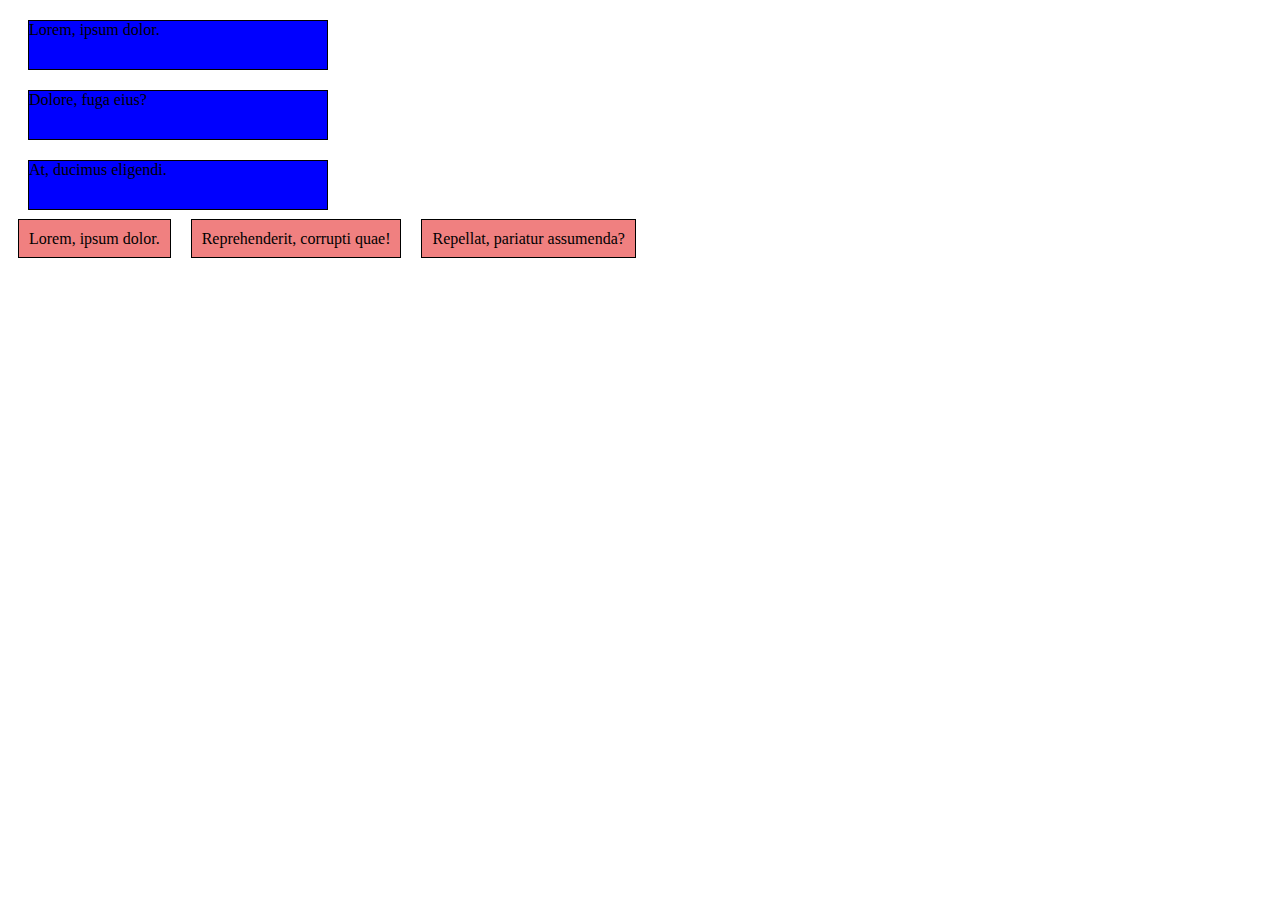
<file: index.html>
<!DOCTYPE html>
<html lang="en">
<head>
    <meta charset="UTF-8">
    <meta name="viewport" content="width=device-width, initial-scale=1.0">
    <title>Document</title>
    <link rel="stylesheet" href="style.css">
</head>
<body>
    <div class="blok">Lorem, ipsum dolor.</div>
    <div class="blok">Dolore, fuga eius?</div>
    <div class="blok">At, ducimus eligendi.</div>

    <span class="inline">Lorem, ipsum dolor.</span><span class="inline">Reprehenderit, corrupti quae!</span><span class="inline">Repellat, pariatur assumenda?</span>
</body>
</html>
</file>
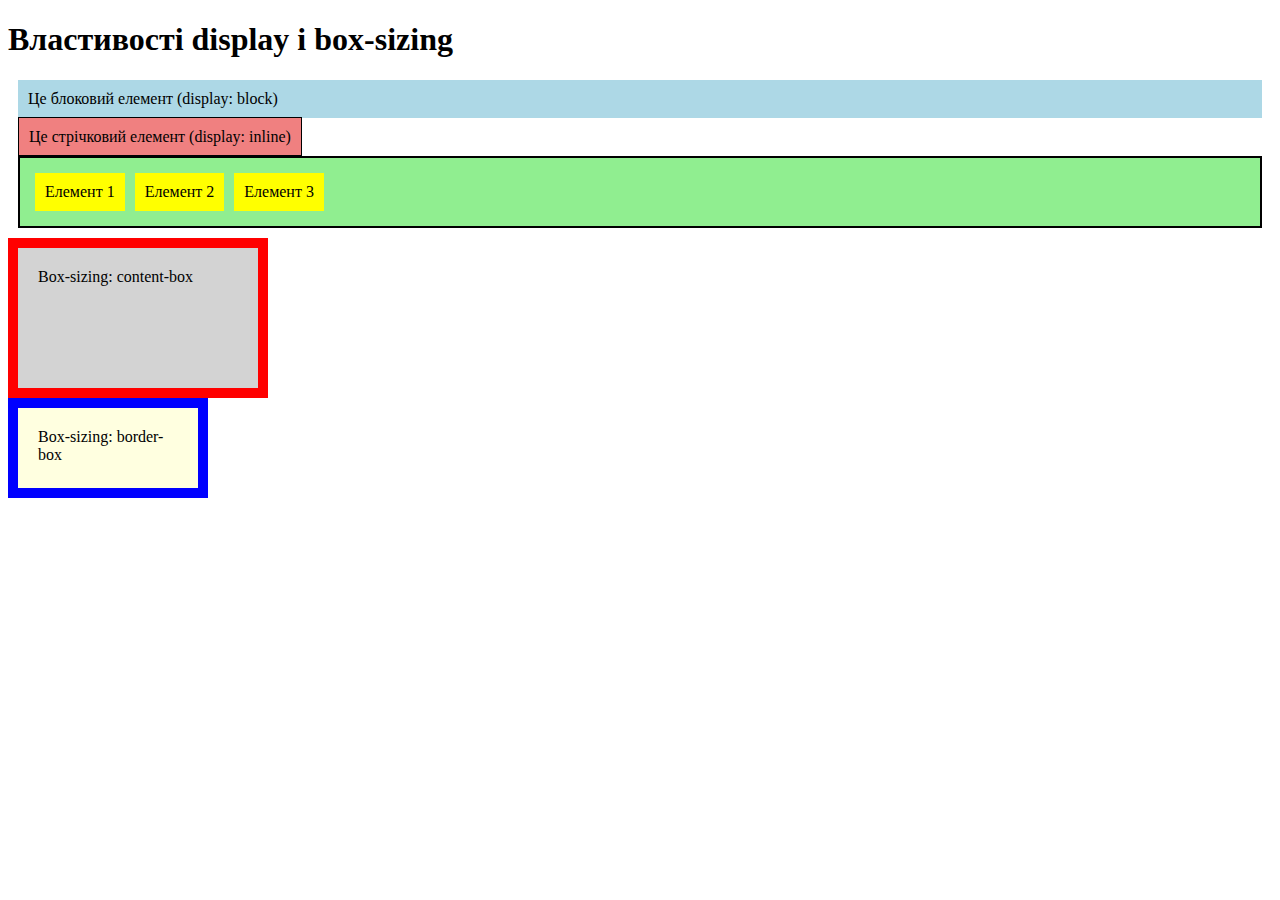
<file: box.html>
<!DOCTYPE html>
<html lang="en">
<head>
    <meta charset="UTF-8">
    <meta name="viewport" content="width=device-width, initial-scale=1.0">
    <title>Document</title>
    <link rel="stylesheet" href="style.css">
</head>
<body>
    <h1> Властивості display і box-sizing</h1> 

    <div class="block">Це блоковий елемент (display: block)</div>
    <span class="inline">Це стрічковий елемент (display: inline)</span>

    <div class="flex-container">
      <div class="flex-item">Елемент 1</div>
      <div class="flex-item">Елемент 2</div>
      <div class="flex-item">Елемент 3</div> 
    </div>
    
    <div class="box-sizing-content-box">Box-sizing: content-box</div> 
    <div class="box-sizing-border-box">Box-sizing: border-box</div>
</body>
</html>
</file>
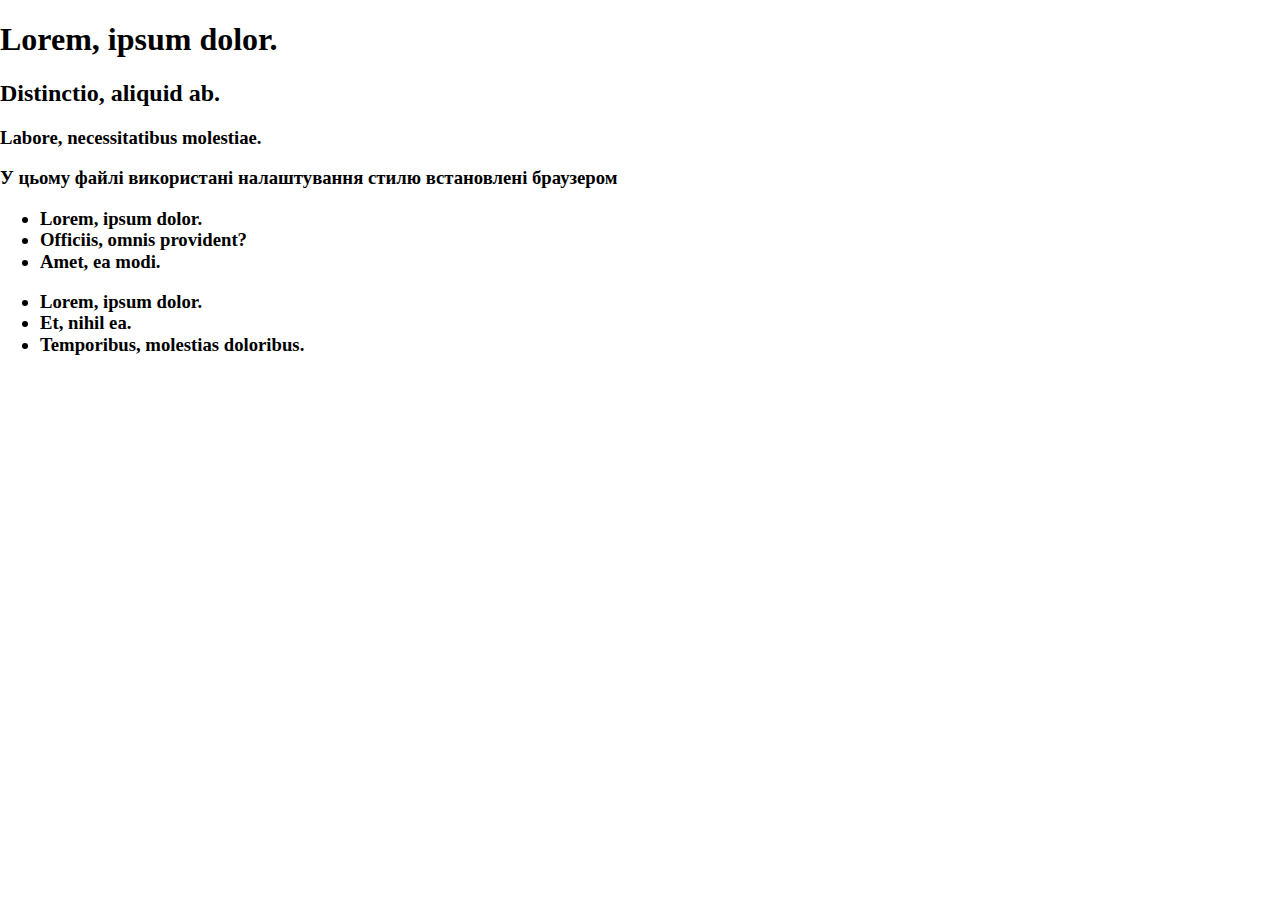
<file: file.html>
<!DOCTYPE html>
<html lang="en">
<head>
    <meta charset="UTF-8">
    <meta name="viewport" content="width=device-width, initial-scale=1.0">
    <title>Document</title>
    <link rel="stylesheet" href="normalize.css">
</head>
<body>
    <h1>Lorem, ipsum dolor.</h>
    <h2>Distinctio, aliquid ab.</h>
    <h3>Labore, necessitatibus molestiae.</h>
    
    <p>У цьому файлі використані налаштування стилю встановлені браузером</p>
    <ul>
        <li>Lorem, ipsum dolor.</li>
        <li>Officiis, omnis provident?</li>
        <li>Amet, ea modi.</li>
    </ul>
    <ul>
        <li>Lorem, ipsum dolor.</li>
        <li>Et, nihil ea.</li>
        <li>Temporibus, molestias doloribus.</li>
    </ul>
</body>
</html>
</file>
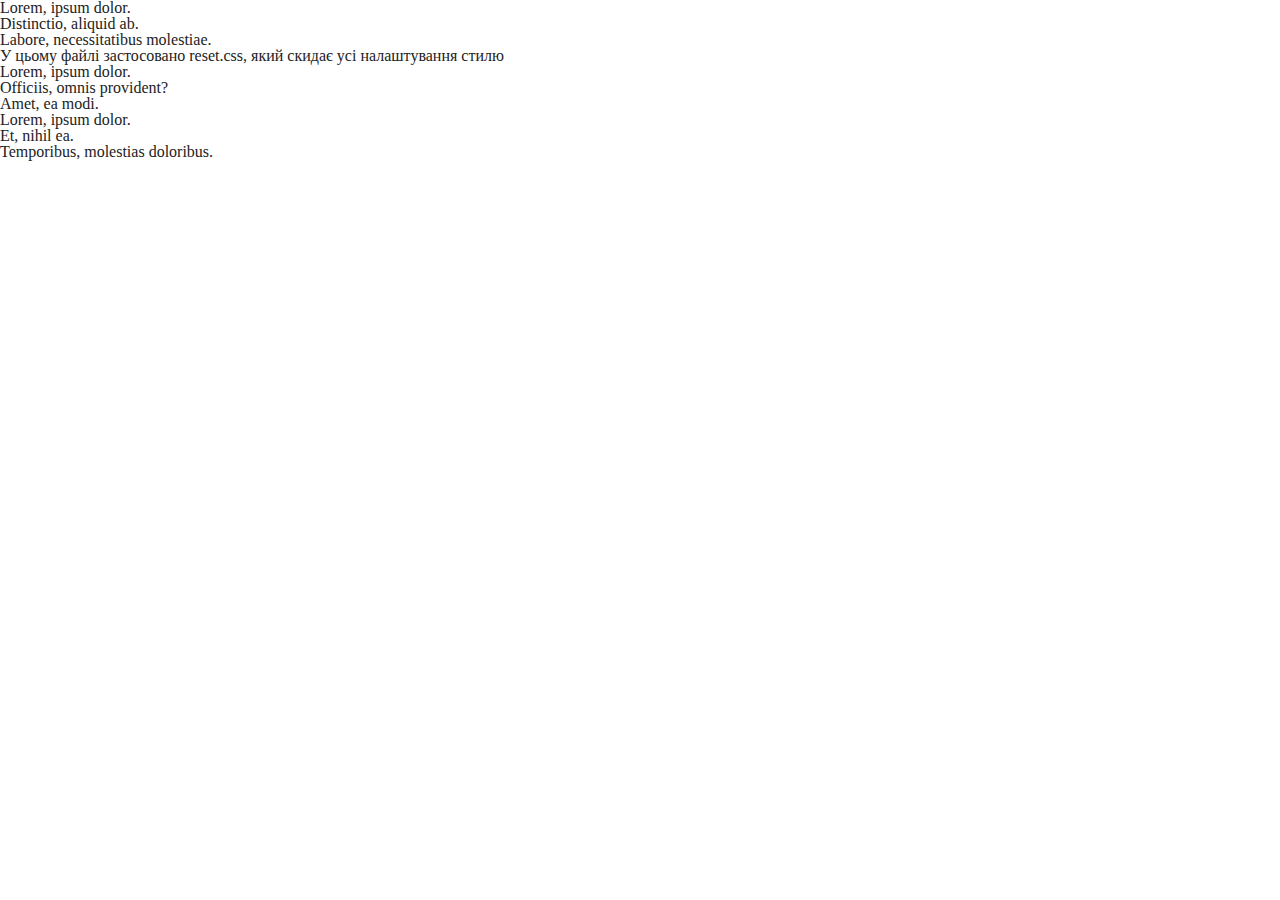
<file: file1.html>
<!DOCTYPE html>
<html lang="en">
<head>
    <meta charset="UTF-8">
    <meta name="viewport" content="width=device-width, initial-scale=1.0">
    <title>Document</title>
    <link rel="stylesheet" href="reset.css">
</head>
<body>
    <div>Lorem, ipsum dolor.</div>
    <div>Distinctio, aliquid ab.</div>
    <div>Labore, necessitatibus molestiae.</div>
    
    <p>У цьому файлі застосовано reset.css, який скидає усі налаштування стилю</p>
    
    <ul>
        <li>Lorem, ipsum dolor.</li>
        <li>Officiis, omnis provident?</li>
        <li>Amet, ea modi.</li>
    </ul>
    <ul>
        <li>Lorem, ipsum dolor.</li>
        <li>Et, nihil ea.</li>
        <li>Temporibus, molestias doloribus.</li>
    </ul>
</body>
</html>
</file>
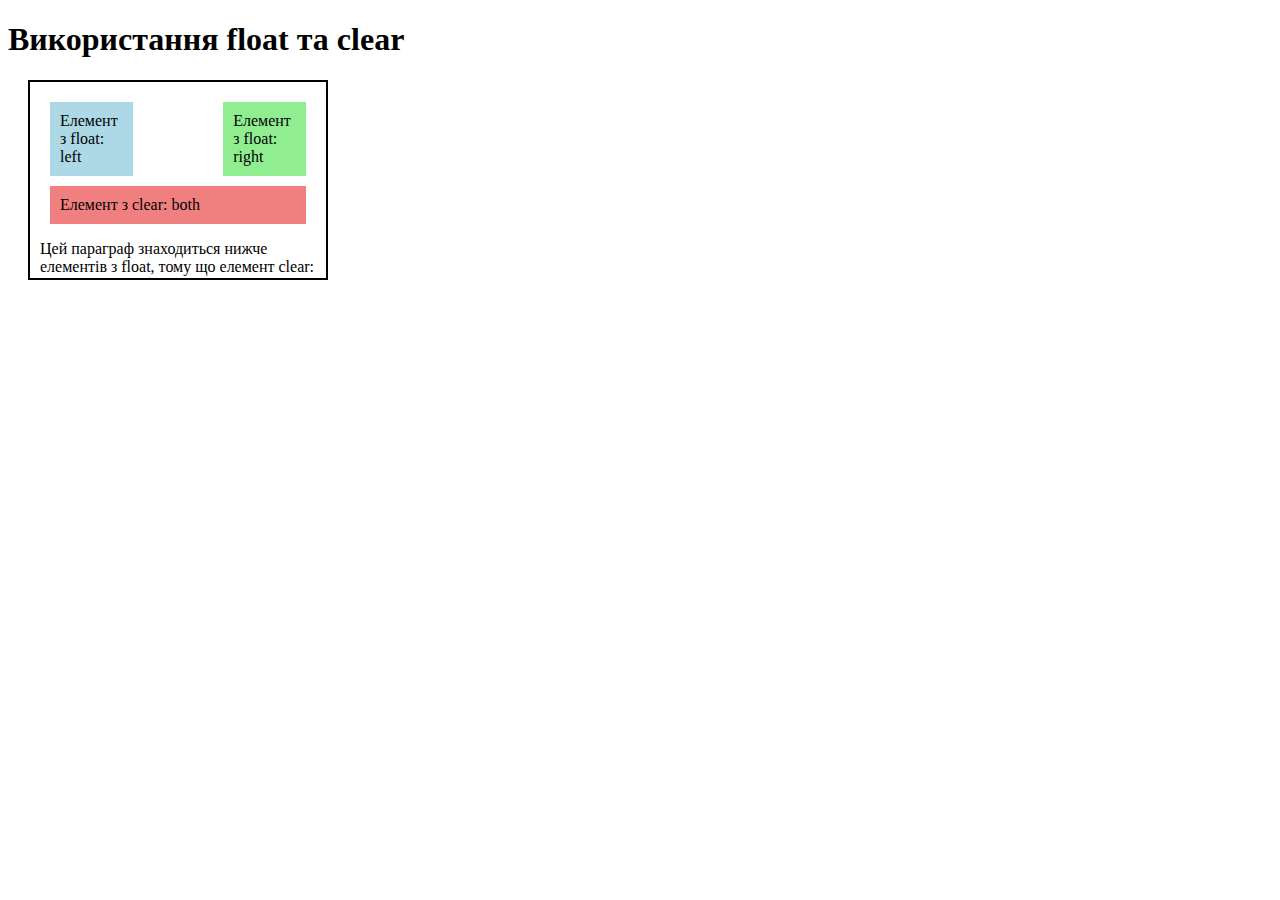
<file: float.html>
<!DOCTYPE html>
<html lang="en">
<head>
    <meta charset="UTF-8">
    <meta name="viewport" content="width=device-width, initial-scale=1.0">
    <title>Document</title>
    <link rel="stylesheet" href="style.css">
</head>
<body>
    <h1>Використання float та clear</h1>
     <div class="container">
      <div class="float-left">Елемент з float: left</div> 
      <div class="float-right">Елемент з float: right</div> 
      <div class="clear-both">Елемент з clear: both</div> 
      <p>Цей параграф знаходиться нижче елементів з float, тому що елемент clear: both закінчив обтікання.</p> 
     </div>
</body>
</html>
</file>
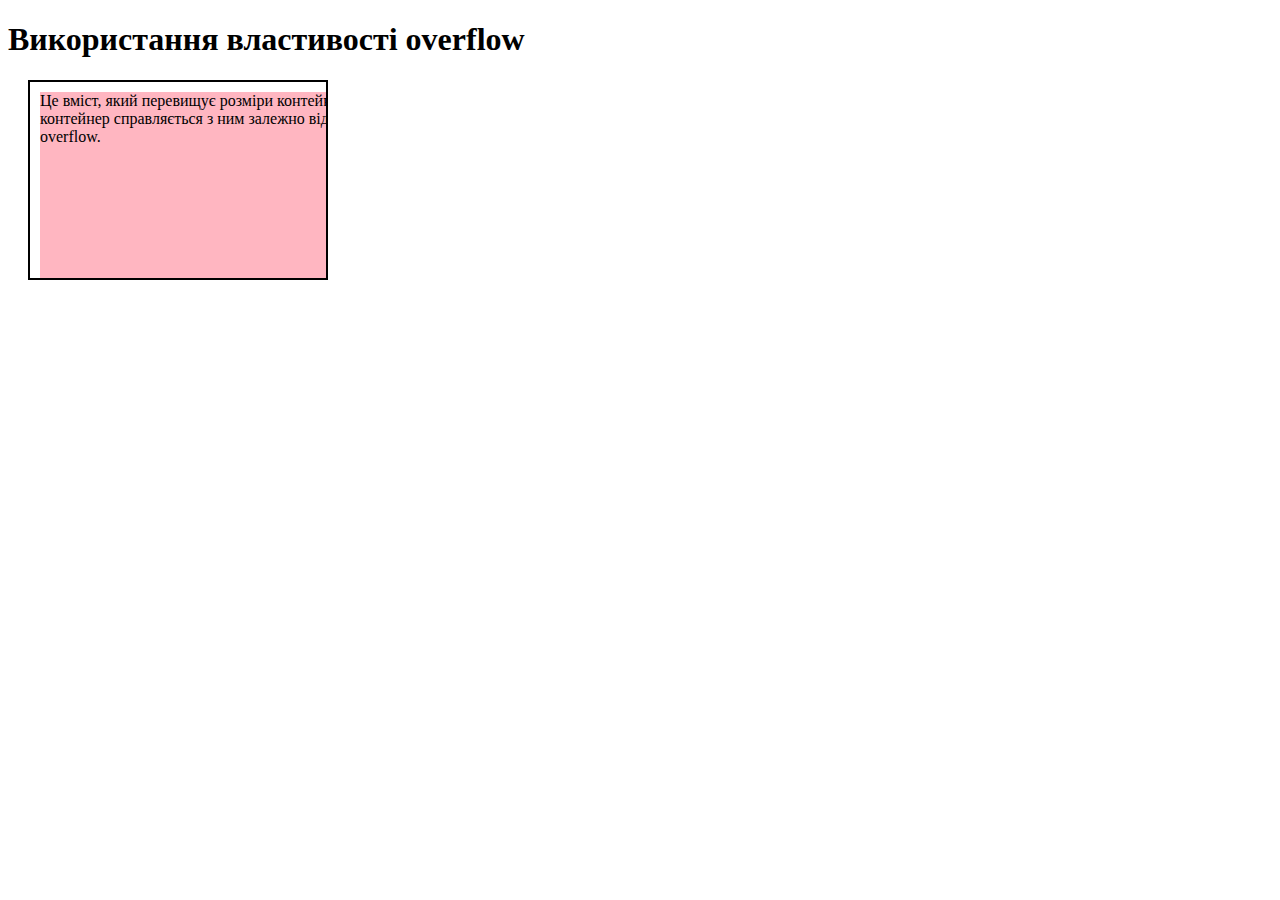
<file: overflow.html>
<!DOCTYPE html>
<html lang="en">
<head>
    <meta charset="UTF-8">
    <meta name="viewport" content="width=device-width, initial-scale=1.0">
    <title>Document</title>
    <link rel="stylesheet" href="style.css">
</head>
<body>
    <h1>Використання властивості overflow</h1> 
    <div class="container"> 
    <div class="content"> Це вміст, який перевищує розміри контейнера. Спостерігайте за тим, як контейнер справляється з ним залежно від значення властивості overflow. </div> 
    </div>
</body>
</html>
</file>
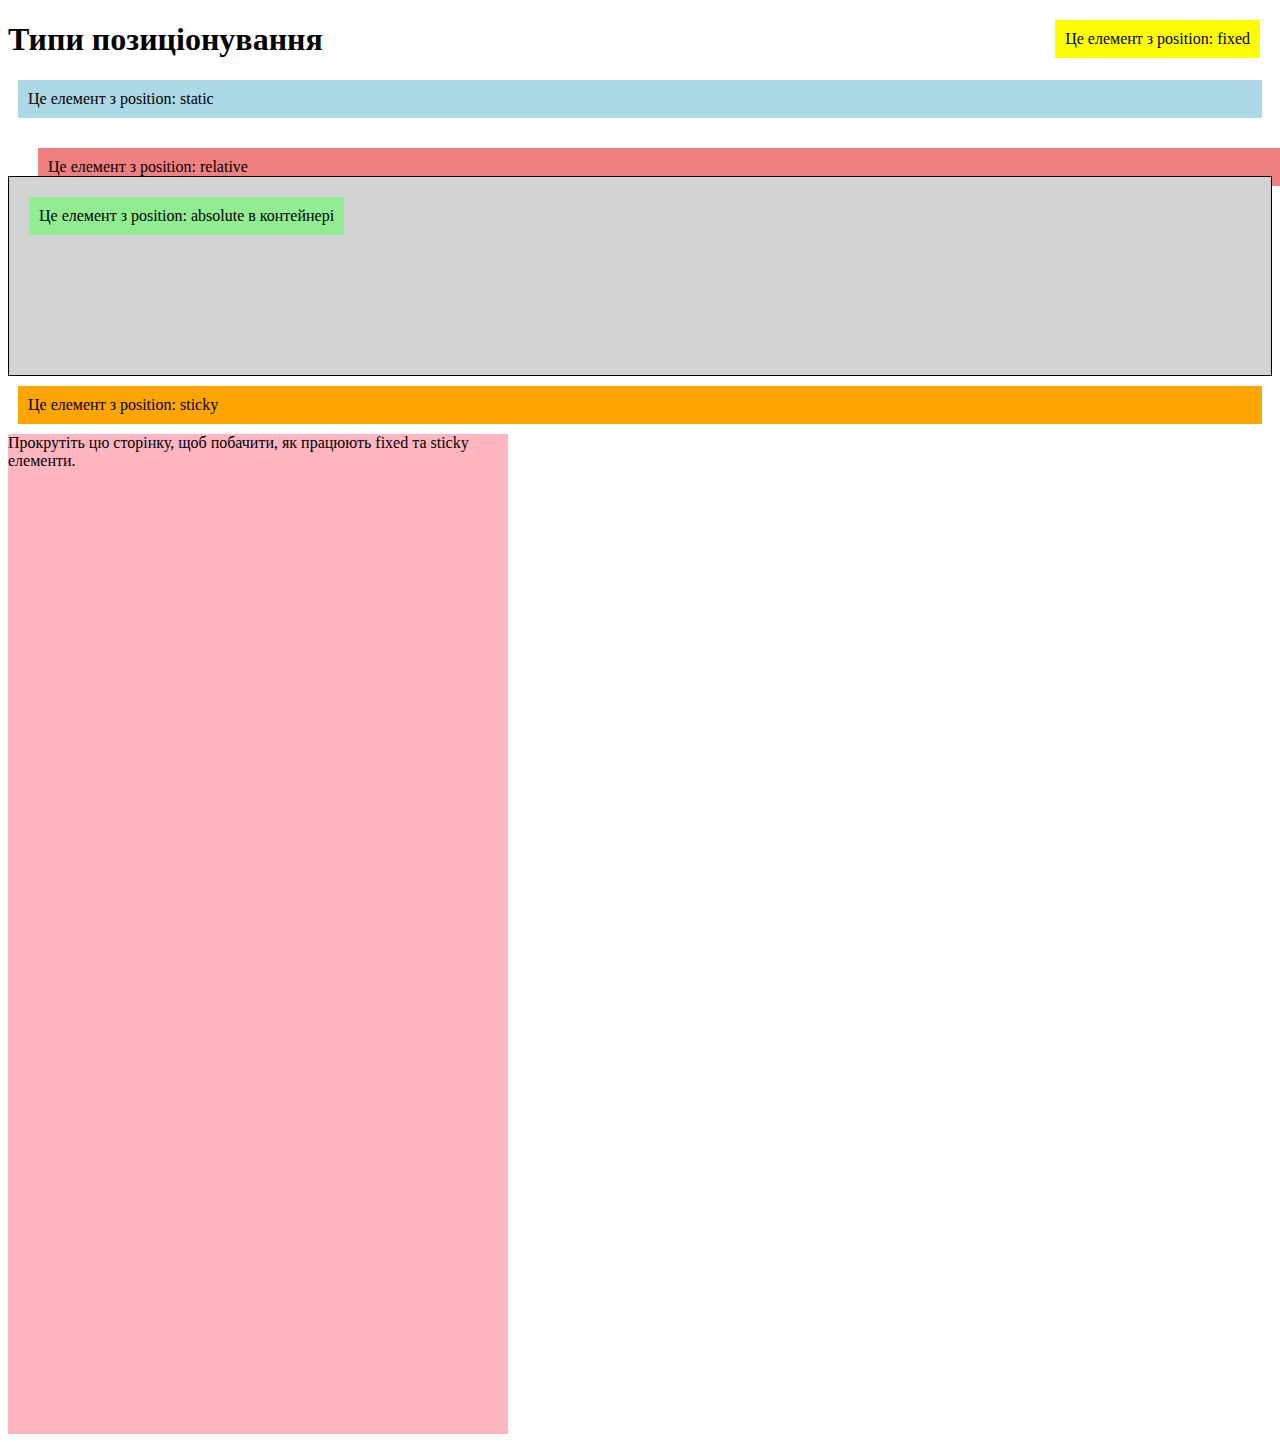
<file: position.html>
<!DOCTYPE html>
<html lang="en">
<head>
    <meta charset="UTF-8">
    <meta name="viewport" content="width=device-width, initial-scale=1.0">
    <title>Document</title>
    <link rel="stylesheet" href="style.css">
</head>
<body>
    <h1> Типи позиціонування</h1> 
    <div class="static">Це елемент з position: static</div> 
    <div class="relative">Це елемент з position: relative</div> 

    <div class="absolute-container"> 
    <div class="absolute">Це елемент з position: absolute в контейнері</div> 
    </div> 

    <div class="fixed">Це елемент з position: fixed</div> 
    <div class="sticky">Це елемент з position: sticky</div> 
    <div class="content"> Прокрутіть цю сторінку, щоб побачити, як працюють fixed та sticky елементи. </div>
</body>
</html>
</file>
<file: style.css>
* {
    box-sizing: border-box;
}
.blok,
.inline {
    border: 1px solid black;
    margin: 20px;
    width: 300px;
    height: 50px;
}
.blok {
    background-color: blue;
}
.inline {
    background-color: yellow;
}
.block { 
    display: block; 
    background-color: lightblue; 
    margin: 10px; 
    padding: 10px; 
} 
.inline { 
    display: inline; 
    background-color: lightcoral; 
    margin: 10px; 
    padding: 10px; 
} 
.flex-container { 
    display: flex; 
    background-color: lightgreen; 
    margin: 10px; 
    padding: 10px; 
    border: 2px solid black; 
} 
.flex-item { 
    background-color: yellow; 
    margin: 5px; 
    padding: 10px; 
} 
.box-sizing-content-box { 
    box-sizing: content-box; 
    width: 200px; 
    height: 100px; 
    padding: 20px; 
    border: 10px solid red; 
    background-color: lightgray; 
} 
.box-sizing-border-box { 
    box-sizing: border-box; 
    width: 200px; 
    height: 100px; 
    padding: 20px; 
    border: 10px solid blue; 
    background-color: lightyellow; 
}
.container { 
    width: 100%; 
    border: 1px solid #000; 
}
 .float-left {
     float: left;
     width: 30%; 
     background-color: lightblue; 
     margin: 10px; 
     padding: 10px; 
    }
.float-right { 
    float: right; 
    width: 30%; 
    background-color: lightgreen; 
    margin: 10px; 
    padding: 10px; 
} 
.clear-both { 
    clear: both; 
    background-color: lightcoral; 
    padding: 10px; 
    margin: 10px; 
}
.container { 
    width: 300px; 
    height: 200px; 
    border: 2px solid black; 
    margin: 20px; padding: 10px; 
    overflow: auto;  
} 
.content { 
    width: 500px; 
    height: 400px; 
    background-color: lightblue; 
}
.static { 
    position: static; 
    background-color: lightblue; 
    padding: 10px; 
    margin: 10px; 
} 
.relative { 
    position: relative; 
    top: 20px; 
    left: 20px; 
    background-color: lightcoral; 
    padding: 10px; 
    margin: 10px; 
} 
.absolute-container { 
    position: relative; 
    height: 200px; 
    border: 1px solid black; 
    background-color: lightgray; 
} 
.absolute { 
    position: absolute; 
    top: 10px; 
    left: 10px; 
    background-color: lightgreen; 
    padding: 10px; 
    margin: 10px; 
} 
.fixed { 
    position: fixed; 
    top: 10px; 
    right: 10px; 
    background-color: yellow; 
    padding: 10px; 
    margin: 10px; 
} 
.sticky { 
    position: -webkit-sticky; /* для підтримки в Safari */ 
    position: sticky; 
    top: 0; 
    background-color: orange; 
    padding: 10px; 
    margin: 10px; 
} 
.content { 
    height: 1000px; 
    background-color: lightpink; 
}
</file>
